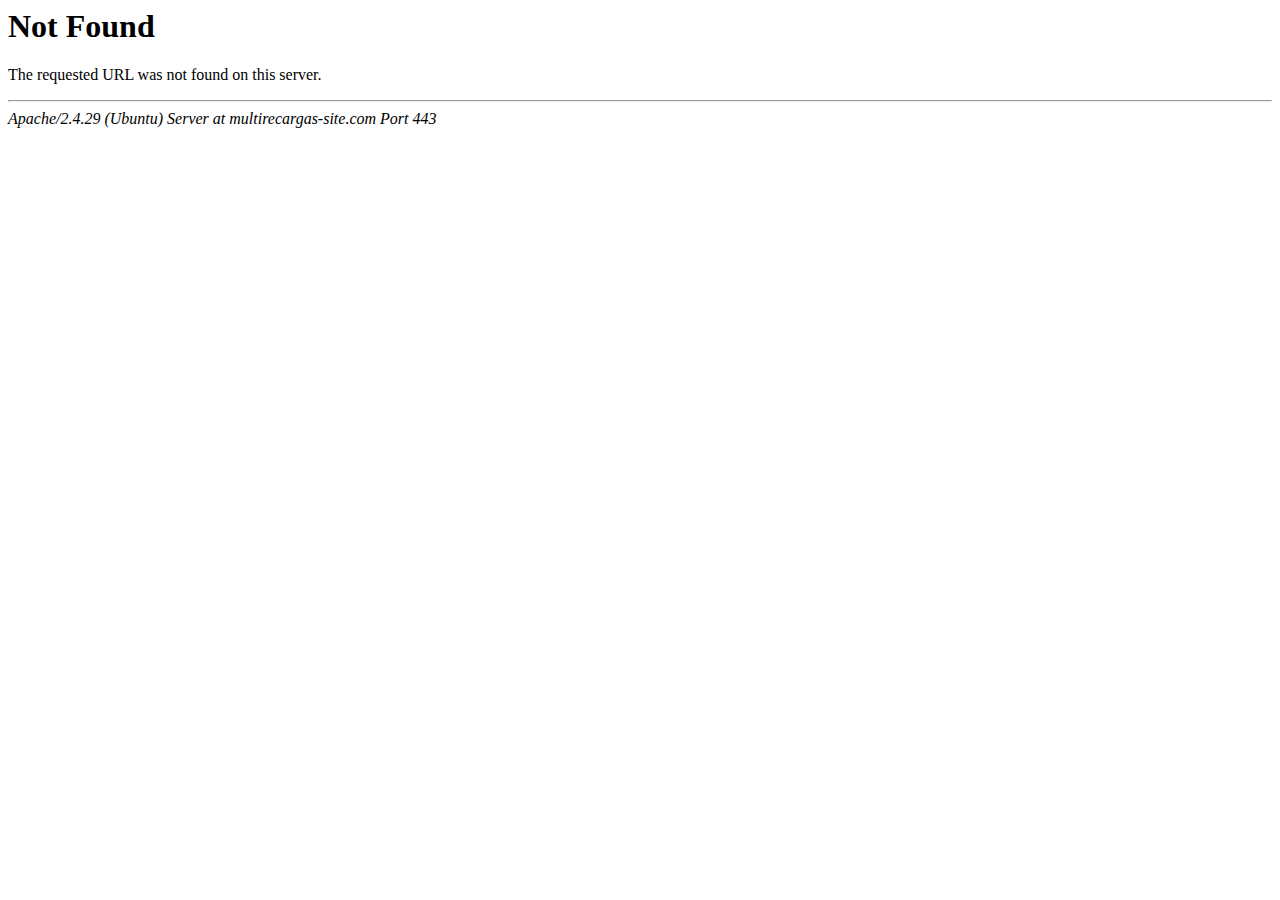
<file: css/main.html>
<!DOCTYPE HTML PUBLIC "-//IETF//DTD HTML 2.0//EN">
<html><head>
<title>404 Not Found</title>
</head><body>
<h1>Not Found</h1>
<p>The requested URL was not found on this server.</p>
<hr>
<address>Apache/2.4.29 (Ubuntu) Server at multirecargas-site.com Port 443</address>
</body></html>
</file>
